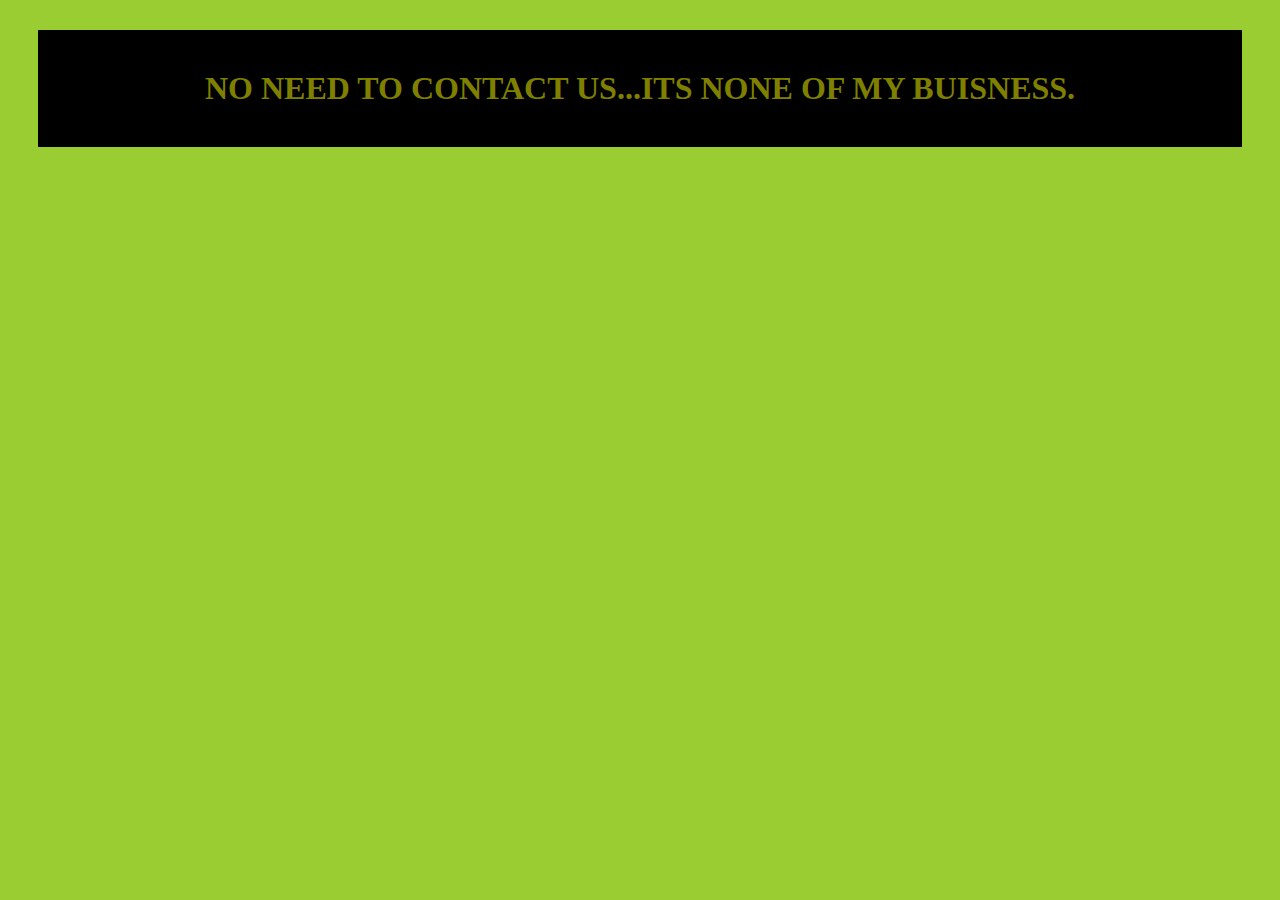
<file: contact.html>
<!DOCTYPE html>
<html lang="en">
<head>
    <style>
        body{
            background-color: yellowgreen;
        }
        h1{
            color: olive;
            background-color: black;
            margin:30px;
            padding: 40px;
            text-align: center;
            font-size: xx-large;
        }
    </style>
    <meta charset="UTF-8">
    <meta http-equiv="X-UA-Compatible" content="IE=edge">
    <meta name="viewport" content="width=device-width, initial-scale=1.0">
    <title>Document</title>
</head>
<body>
    <div>
        <h1>
            NO NEED TO CONTACT US...ITS NONE OF MY BUISNESS. 
        </h1>
    </div>
</body>
</html>
</file>
